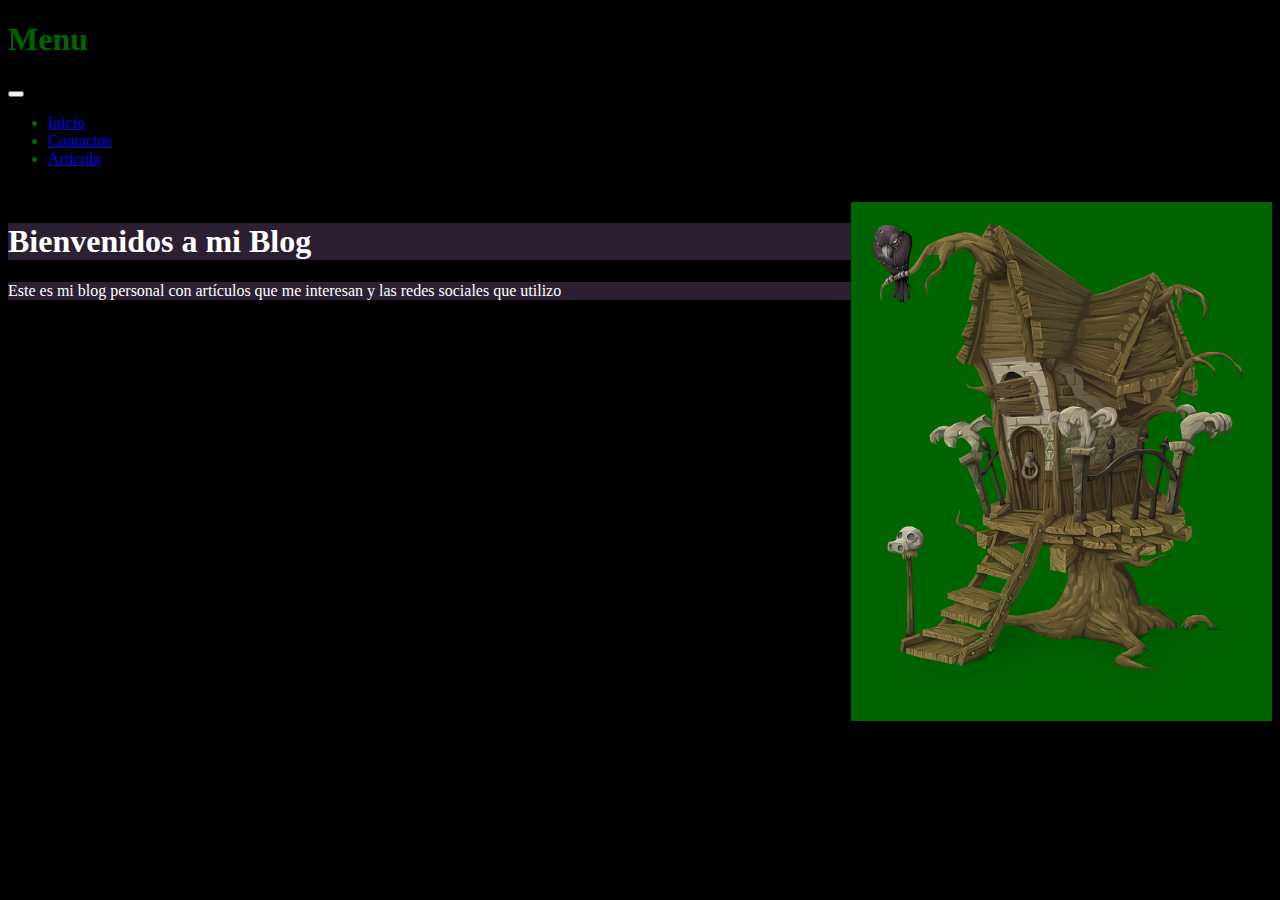
<file: index.html>
<!DOCTYPE html>

<head>
<title>Blog</title>
<link href="https://cdn.jsdelivr.net/npm/bootstrap@5.3.2/dist/css/bootstrap.min.css" rel="stylesheet"
integrity="sha384-T3c6CoIi6uLrA9TneNEoa7RxnatzjcDSCmG1MXxSR1GAsXEV/Dwwykc2MPK8M2HN" crossorigin="anonymous">
<link href="css/basico.css" rel="stylesheet">
</head>

<body>
    <nav class="navbar navbar-expand-lg bg-body-tertiary">
        <div class="container-fluid">
          <a class="navbar-brand">
            <h1>Menu</h1>
          </a>
          <button class="navbar-toggler" type="button" data-bs-toggle="collapse" data-bs-target="#navbarSupportedContent" aria-controls="navbarSupportedContent" aria-expanded="false" aria-label="Toggle navigation">
            <span class="navbar-toggler-icon"></span>
          </button>
          <div class="collapse navbar-collapse" id="navbarSupportedContent">
            <ul class="navbar-nav me-auto mb-2 mb-lg-0">
              <li class="nav-item">
                <a class="nav-link active" aria-current="page" href="Index.html">Inicio</a>
              </li>
              <li class="nav-item">
                <a class="nav-link" href="Contacto.html">Contactos</a>
              </li>
              <li class="nav-item">
                <a class="nav-link" href="t03-articulo.html">Articulo</a>
              </li>
            </ul>
          </div>
        </div>
      </nav> 
<br>
    <div >
    <img class="imagen" src="img/casa-arbol.png" >
    </div>

    <div class="Cuerpo">
    <h1>Bienvenidos a mi Blog</h1>
    </div> 

    <div class="Final">
    <p>Este es mi blog personal con artículos que me interesan y las redes sociales que utilizo</p>
    </div>
<!--font size para poner el tamaño de la letra-->
<!--Font style es para decorar palabras-->
<!--Nombre:Link es el color normal del link-->
<!--Nombre:visited es cuando ya se clikeo-->
<!--Nombre:hover es para que cambie el color del link cuando pase por debajo del mouse-->
<!--Margin top hace que haya un espacio arriba de donde lo defines-->
</body>
</html>
</file>
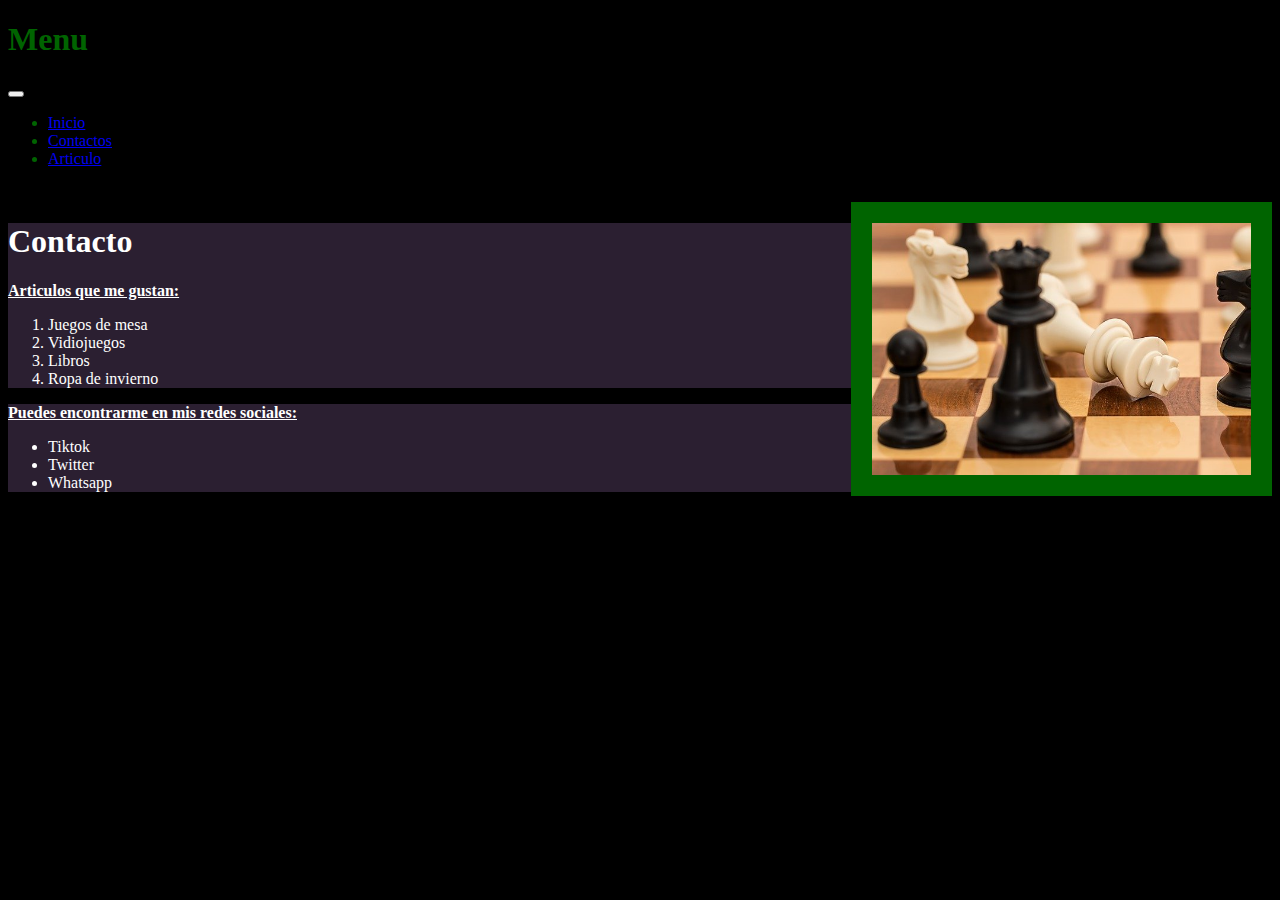
<file: Contacto.html>
<!DOCTYPE html>
<head>
<title>Blog - Contacto</title>
<link href="https://cdn.jsdelivr.net/npm/bootstrap@5.3.2/dist/css/bootstrap.min.css" rel="stylesheet"
integrity="sha384-T3c6CoIi6uLrA9TneNEoa7RxnatzjcDSCmG1MXxSR1GAsXEV/Dwwykc2MPK8M2HN" crossorigin="anonymous">
<link href="css/basico.css" rel="stylesheet">
</head>
<body>
      <nav class="navbar navbar-expand-lg bg-body-tertiary">
         <div class="container-fluid">
           <a class="navbar-brand">
             <h1>Menu</h1>
           </a>
           <button class="navbar-toggler" type="button" data-bs-toggle="collapse" data-bs-target="#navbarSupportedContent" aria-controls="navbarSupportedContent" aria-expanded="false" aria-label="Toggle navigation">
             <span class="navbar-toggler-icon"></span>
           </button>
           <div class="collapse navbar-collapse" id="navbarSupportedContent">
             <ul class="navbar-nav me-auto mb-2 mb-lg-0">
               <li class="nav-item">
                 <a class="nav-link active" aria-current="page" href="Index.html">Inicio</a>
               </li>
               <li class="nav-item">
                 <a class="nav-link" href="Contacto.html">Contactos</a>
               </li>
               <li class="nav-item">
                 <a class="nav-link" href="t03-articulo.html">Articulo</a>
               </li>
             </ul>
           </div>
         </div>
       </nav> 
     <br>
     <div><img class="imagen" src="img/ajedrez.jpg"></div>

     <div class="Cuerpo">
     <h1>Contacto</h1>
     <b><u>Articulos que me gustan:</u></b>
     <ol>
        <li>Juegos de mesa</li>
        <li>Vidiojuegos</li>
        <li>Libros</li>
        <li>Ropa de invierno</li>
     </ol>
    </div>

     <div class="Final">
     <b><u>Puedes encontrarme en mis redes sociales:</u></b>
     <ul>
     <li>Tiktok</li>
     <li>Twitter</li>
     <li>Whatsapp</li>
     </ul>
     </div>

</body>
</html>
</file>
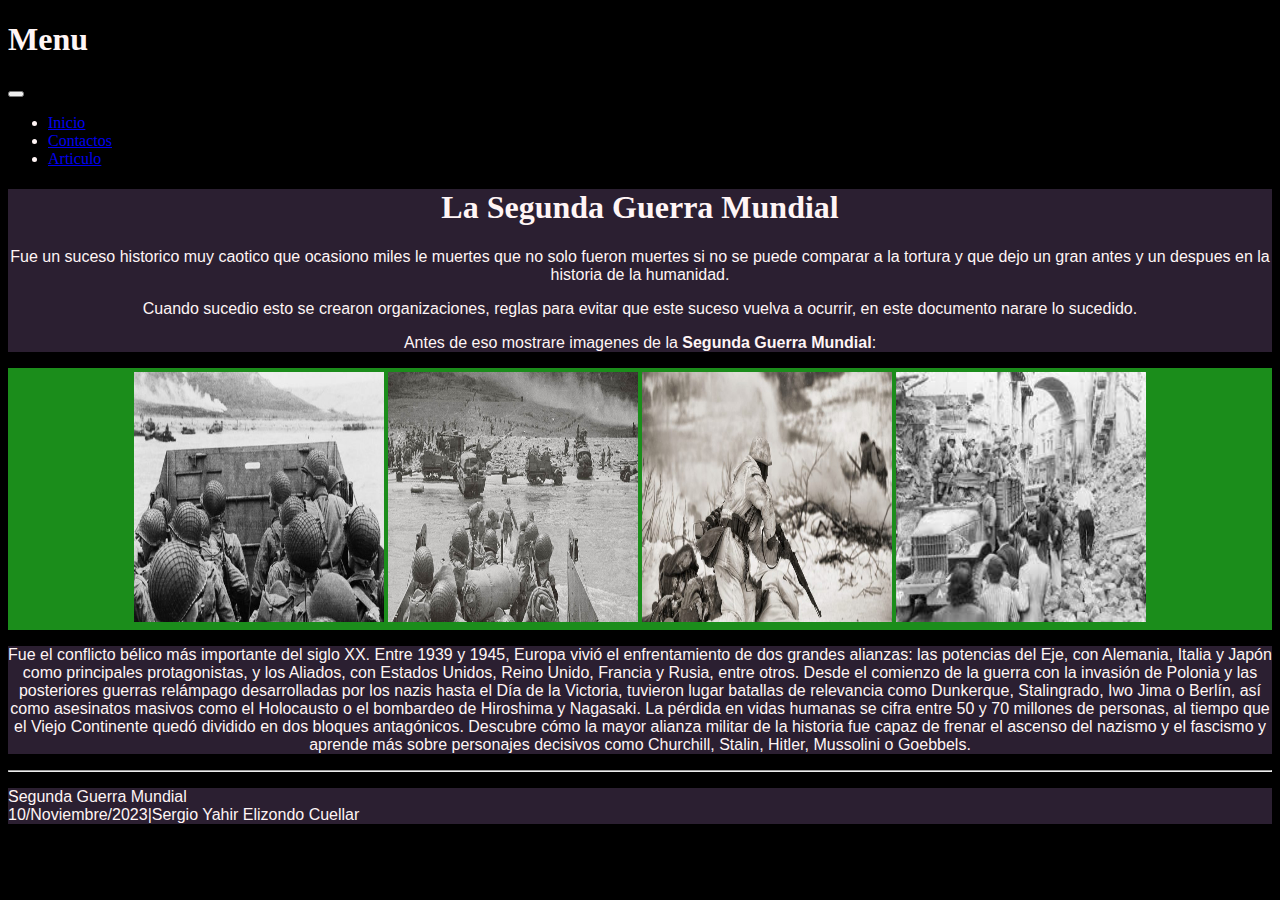
<file: t03-articulo.html>
<!DOCTYPE html>
<html>

<head>
    <title>Articulo</title><!--Poner mas Cometarios-->
    <!--Poner el titulo refrente al texto no a la Tarea-->
    <link href="https://cdn.jsdelivr.net/npm/bootstrap@5.3.2/dist/css/bootstrap.min.css" rel="stylesheet"
integrity="sha384-T3c6CoIi6uLrA9TneNEoa7RxnatzjcDSCmG1MXxSR1GAsXEV/Dwwykc2MPK8M2HN" crossorigin="anonymous">
<link href="css/t03-estilos.css" rel="stylesheet">
</head>

<body>
    <nav class="navbar navbar-expand-lg bg-body-tertiary">
        <div class="container-fluid">
          <a class="navbar-brand">
            <h1>Menu</h1>
          </a>
          <button class="navbar-toggler" type="button" data-bs-toggle="collapse" data-bs-target="#navbarSupportedContent" aria-controls="navbarSupportedContent" aria-expanded="false" aria-label="Toggle navigation">
            <span class="navbar-toggler-icon"></span>
          </button>
          <div class="collapse navbar-collapse" id="navbarSupportedContent">
            <ul class="navbar-nav me-auto mb-2 mb-lg-0">
              <li class="nav-item">
                <a class="nav-link active" aria-current="page" href="Index.html">Inicio</a>
              </li>
              <li class="nav-item">
                <a class="nav-link" href="Contacto.html">Contactos</a>
              </li>
              <li class="nav-item">
                <a class="nav-link" href="t03-articulo.html">Articulo</a>
              </li>
            </ul>
          </div>
        </div>
      </nav> 
    <div id="zona-encabezado">
<h1>La Segunda Guerra Mundial</h1>
<p class="Texto-encabezado">Fue un suceso historico muy caotico que ocasiono miles le muertes
    que no solo fueron muertes si no se puede comparar a la tortura y que dejo 
    un gran antes y un despues 
  en la historia de la humanidad.
  <p class="Texto-encabezado">
    Cuando sucedio esto se crearon organizaciones, 
    reglas para evitar que este suceso vuelva a ocurrir, 
    en este documento narare lo sucedido.
  </p>
</p>
<p class="Texto-encabezado">Antes de eso mostrare imagenes de la <b>Segunda Guerra Mundial</b>:</p>
    </div>

    <div id="zona-imagenes" >
     <img src="img/1Segunda Guerra Mundial.jpg" class="img">
     <img src="img/2-Segunda-Guerra-Mundial.jpg"class="img" >
     <img src="img/3-segunda-guerra-mundial-800x399.jpg"class="img" >
    <img src="img/4-Segunda-Guerra-Mundial.jpg" class="img">
    
    </div>

    <div id="zona-cuerpo">
    <p class="Texto-cuerpo">
        Fue el conflicto bélico más importante del siglo XX. Entre 1939 y 1945, Europa vivió el enfrentamiento de 
        dos grandes alianzas: las potencias del Eje, con Alemania, Italia y Japón como principales protagonistas,
         y los Aliados, con Estados Unidos, Reino Unido, Francia y Rusia, entre otros. Desde el comienzo de la 
         guerra con la invasión de Polonia y las posteriores guerras relámpago desarrolladas por los nazis hasta
          el Día de la Victoria, tuvieron lugar batallas de relevancia como Dunkerque, Stalingrado, Iwo Jima o 
          Berlín, así como asesinatos masivos como el Holocausto o el bombardeo de Hiroshima y Nagasaki. 
          La pérdida en vidas humanas se cifra entre 50 y 70 millones de personas, al tiempo que el Viejo 
          Continente quedó dividido en dos bloques antagónicos. Descubre cómo la mayor alianza militar de 
          la historia fue capaz de frenar el ascenso del nazismo y el fascismo y aprende más sobre personajes 
          decisivos como Churchill, Stalin, Hitler, Mussolini o Goebbels.
    </p>   
    </div>

    <div id="zona-final">
        <hr>
<p class="Texto-final">
    Segunda Guerra Mundial<br>
    10/Noviembre/2023|Sergio Yahir Elizondo Cuellar
</p>
    </div>
</body>

</html>
</file>
<file: css/basico.css>
body {
  color: darkgreen;
    background-color: black;
    font font-family: 'Arial';
}
.Menu{
  text-align:left;
  border-style: solid;
  border-width: 5px;
font-family: 'sans-serif';
background-color: #2b1f31;
border: solid;
border: 1;
}
.imagen{
  background-color:darkgreen;
  width: 30%;
  height: 30%;
  float:right;
  border-style: solid; 
  border-width: 1px;
  padding: 20px;
}
.Cuerpo{
  color: white;
  background: #2b1f31;
}
.Final{
  color: white;
  background: #2b1f31;
}
</file>
<file: css/t03-estilos.css>
body {
    color: darkgreen;
    background-color: black;
    color: #fff5f5;
}

.Menu{
    text-align:left;
    border-style: solid;
    border-width: 5px;
  padding: 5px;
  font-family: 'sans-serif';
  color: darkgreen;
  background-color: #2b1f31;
  }
#zona-encabezado{
    text-align: center;
    background: #2b1f31;
}
.Texto-encabezado{
    color: #fff5f5;
    font-family:  'Helvetica';
}
#zona-imagenes{
    text-align: center;
    background-color: rgb(27, 141, 27);
    padding: 4px;
}
.img{
    width: 250px;
    height: 250px;
}
#zona-cuerpo{
    text-align: center;
    background: #2b1f31;
}
.Texto-cuerpo{
    color: #fff5f5;
    font-family: 'Arial';
}
.Texto-final{
    font-family: 'Arial';
    color: #fff5f5;
    background-color: #2b1f31;
}
</file>
